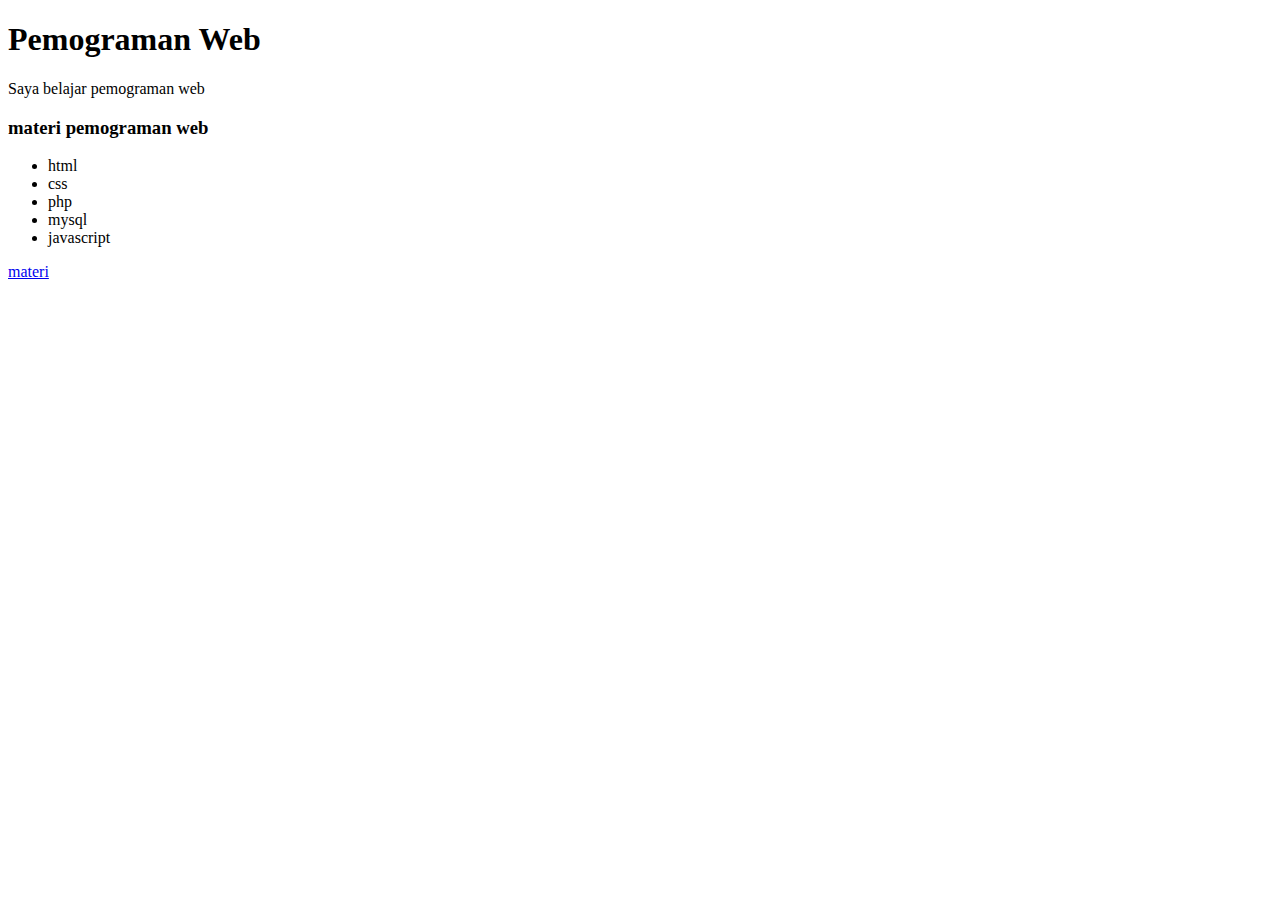
<file: Pertemuan2.0/index.html>
<!DOCTYPE html>
<html lang="en">
<head>
    <meta charset="UTF-8">
    <meta http-equiv="X-UA-Compatible" content="IE=edge">
    <meta name="viewport" content="width=device-width, initial-scale=1.0">
    <title>Pemograman Web</title>
</head>
<body>
    <h1>Pemograman Web</h1>
    <p>Saya belajar pemograman web</p>
    <h3>materi pemograman web</h3>
    <ul>
        <li>html</li>
        <li>css</li>
        <li>php</li>
        <li>mysql</li>
        <li>javascript </li>
    </ul>
    <a href="materi">materi</a>
</body>
</html>
</file>
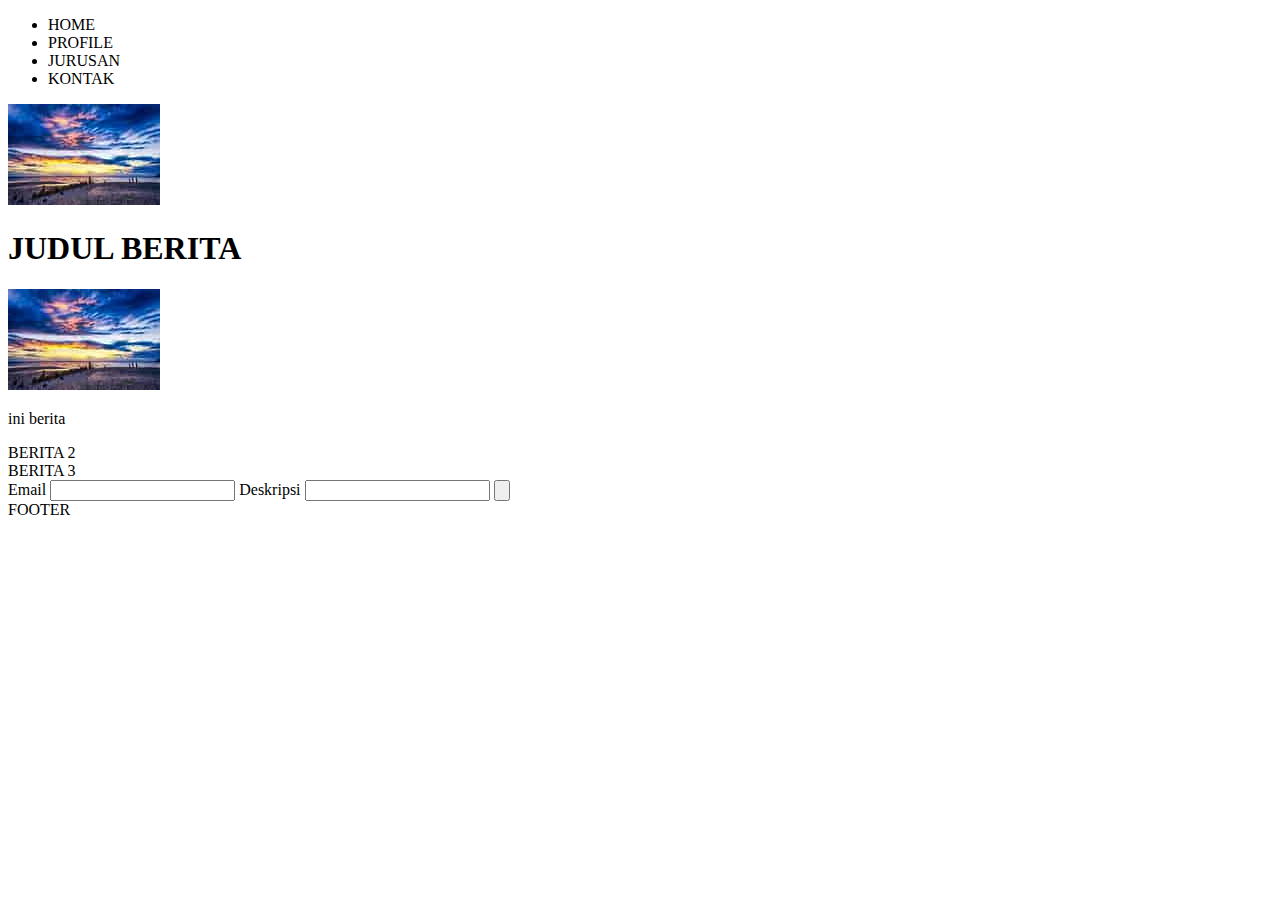
<file: Pertemuan3.0/index.html>
<!DOCTYPE html>
<html>
<head>
    <title>Belajar HTML</title>
</head>
<body>
    <div>
        <!-- MENU WEB -->
        <ul>
            <li>HOME</li>
            <li>PROFILE</li>
            <li>JURUSAN</li>
            <li>KONTAK</li>
        </ul>
    </div>
    <!-- SLIDER -->
    <div>
        <img src="img/pemandangan.jpeg" alt="">
    </div>
    <!-- ISI WEB -->
    <div>
        <div>
            <h1>JUDUL BERITA</h1>
            <img src="img/pemandangan.jpeg" alt="">
            <p>ini berita</p>
        </div>
        <div>
            BERITA 2
        </div>
        <div>
            BERITA 3
        </div>
    </div>
    <!-- KONTAK -->
    <div>
        <form action="">
            <label for="">Email</label>
            <input type="email">
            <label for="">Deskripsi</label>
            <input type="text">
            <input type="button">
        </form>
    </div>
    <div>
        FOOTER
    </div>
</body>
</html>
</file>
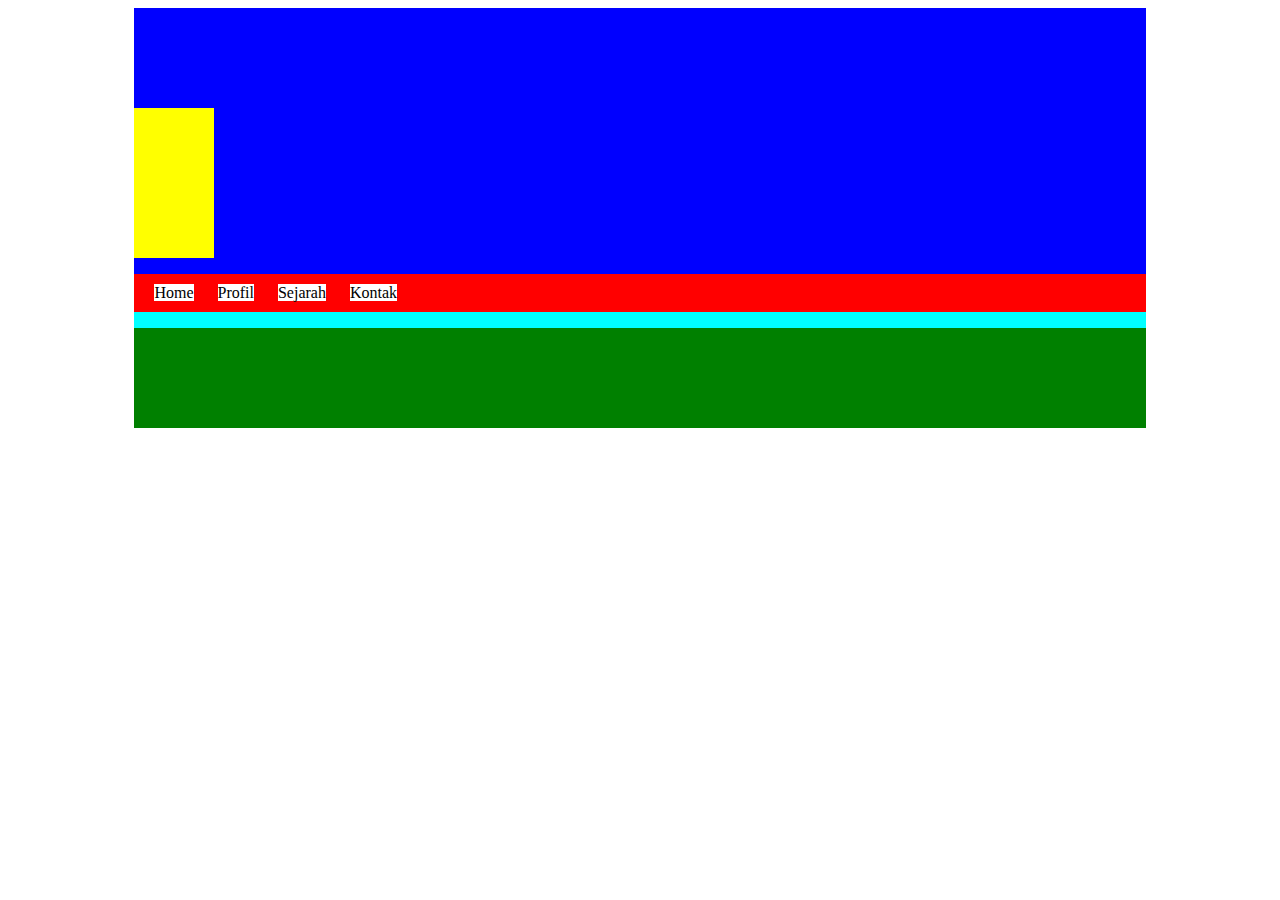
<file: Pertemuan4.0/index.html>
<!DOCTYPE html>
<html>
    <head>
        <title>Document</title>
        <style>
            #container{
                width: 80%;
                background-color: aqua;
                margin: auto;
            }
            .navbar{
                background-color: blue;
                padding-top: 100px;
            }
            .slider{
                background-color: green;
                height: 100px;
            }
            .logo{
                height: 50px;
                background-color: yellow;
                width: 80px;
                padding-top: 100px;
            }
            .menu{
                background-color: red;
            }
            ul{
                list-style-type: none;
                padding: 10px;
            }
            li{
                display: inline;
                background-color: #fff;
                margin: 10px;
            }
        </style>
    </head>
    <body>
    <div id="container">
            <div class="navbar">
            <!-- navbar -->
            <div class="logo">
                <!-- logo -->
            </div>
            <div class="menu">
                <!-- menu -->
                <ul>
                    <li>Home</li>
                    <li>Profil</li>
                    <li>Sejarah</li>
                    <li>Kontak</li>
                </ul>
            </div>
        </div>
        <div class="slider">
            <!-- slider -->
        </div>
        <div class="konten">
            <!-- konten -->
            <div>
                <!-- produk 1 -->
            </div>
            <div>
                <!-- produk 2 -->
            </div>
            <div>
                <!-- produek 3 -->
            </div>
        </div>
        <div class="kontak">
            <!-- kontak -->
        </div>
        <div class="footer">
            <!-- footer -->
        </div>
    </div>
    </body>
</html>
</file>
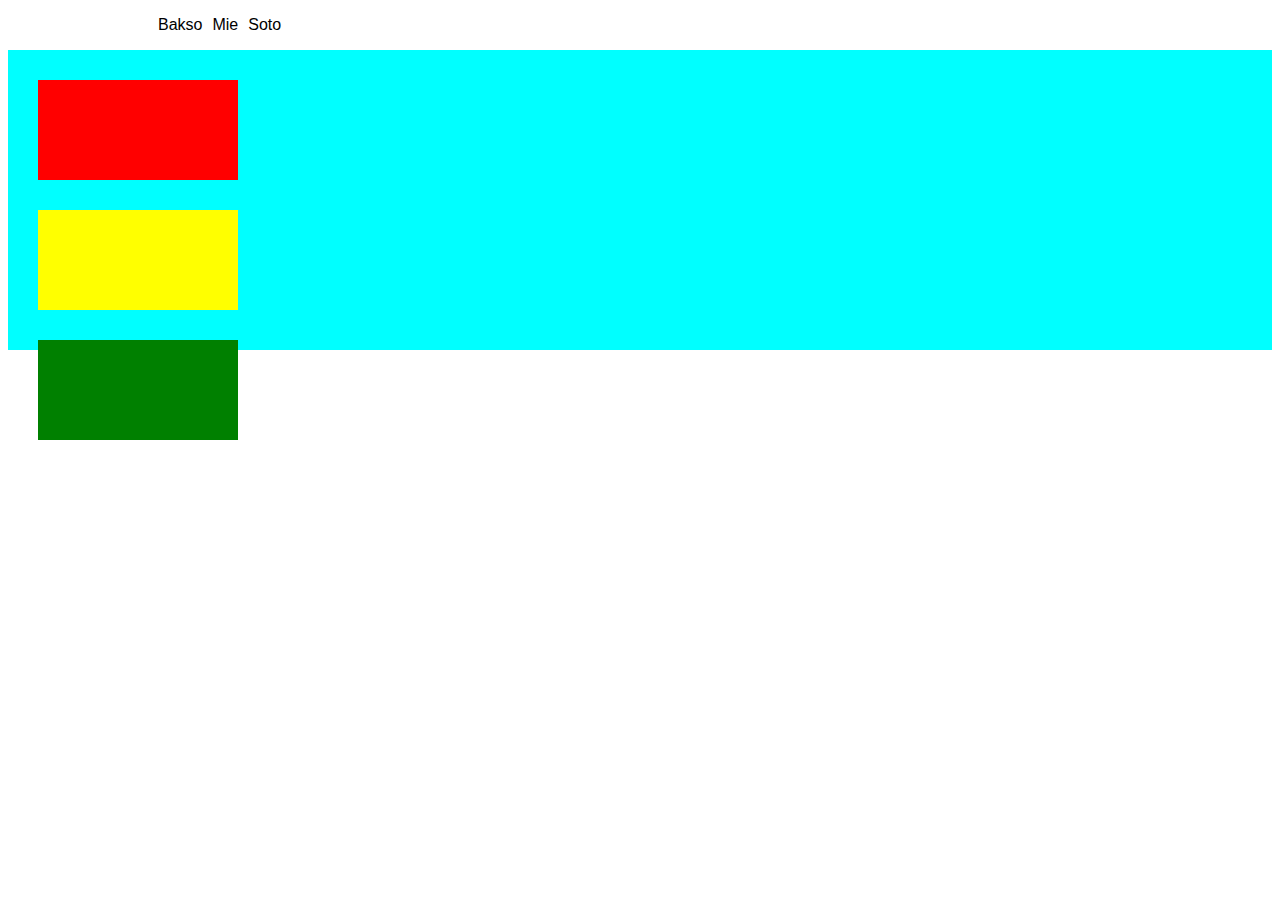
<file: Pertemuan7.0/index.html>
<!DOCTYPE html>
<html lang="en">
<head>
    <meta charset="UTF-8">
    <meta http-equiv="X-UA-Compatible" content="IE=edge">
    <meta name="viewport" content="width=device-width, initial-scale=1.0">
    <title>Document</title>
    <style>
        .container{
            margin-left: 100px;
            font-family: Arial;
        }
        .menu{
            list-style-type: none;
            display: flex;
        }
        .menu li{
            margin-left: 10px;
        }
        .child{
            font-family: 'Courier New';
            display: none;
        }
        .parent:hover>.child{
            display: inline;
        }
        .parent-1{
            background-color: aqua;
            position: relative;
        }
        .child-1,.child-2,.child-3{
            height: 100px;
            width: 200px;
        }
        .child-1{
            background-color: red;
            position: relative;
            top: 30px;
            left: 30px;
        }
        .child-2{
            background-color: yellow;
            position: relative;
            top: 60px;
            left: 30px;
        }
        .child-3{
            background-color: green;
            position: relative;
            top: 90px;
            left: 30px;
        }
    </style>
</head>
<body>
    <div class="container">
        <ul class="menu">
            <li>Bakso</li>
            <li>Mie</li>
            <li class="parent">Soto
                <ul class="child">
                    <li>Soto Lamongan</li>
                    <li>Soto Madura</li>
                </ul>
            </li>
        </ul>
    </div>
    <div class="parent-1">
        <div class="child-1"></div>
        <div class="child-2"></div>
        <div class="child-3"></div>
    </div>
</body>
</html>
</file>
